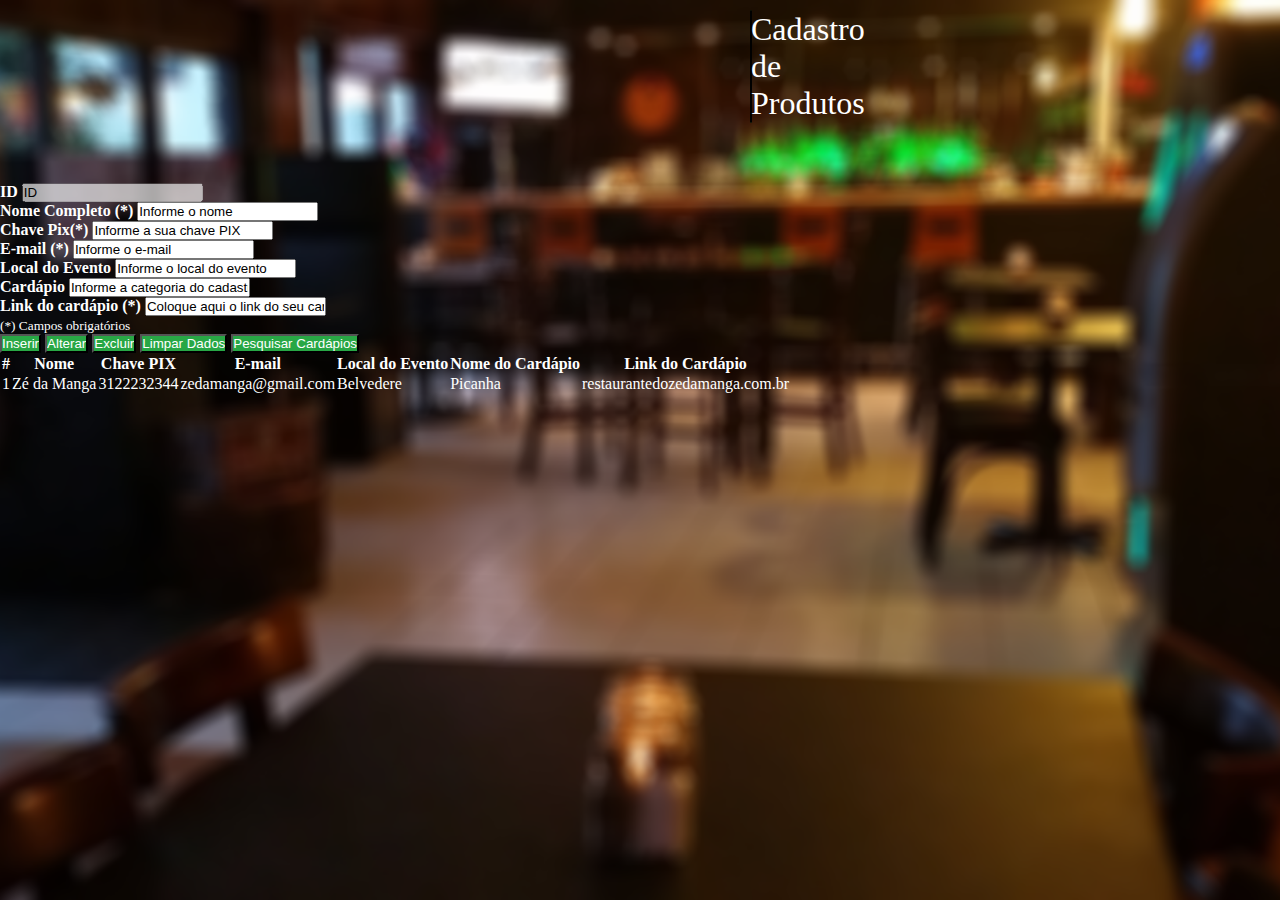
<file: index.html>
<!DOCTYPE html>
<html lang="en">

<head>
    <meta charset="UTF-8">
    <meta name="viewport" content="width=device-width, initial-scale=1.0">
    <meta http-equiv="X-UA-Compatible" content="ie=edge">
    <title>Cadastro de Produtos</title>
    <link href="https://cdn.jsdelivr.net/npm/bootstrap@5.3.0-alpha3/dist/css/bootstrap.min.css" rel="stylesheet" integrity="sha384-KK94CHFLLe+nY2dmCWGMq91rCGa5gtU4mk92HdvYe+M/SXH301p5ILy+dN9+nJOZ" crossorigin="anonymous">
    <link rel="stylesheet" href="style.css">
</head>

<body onload="init()">
    <div class="bg">
        <h1>Cadastro de Produtos</h1>
    </div>
    

    <div class="container">
        <div class="row">
            <div id="msg" class="col-sm-10 offset-sm-1 ">
                <!--<div class="alert alert-warning">cadastro não encontrado.</div>-->
            </div>
        </div>

        <form id="form-cadastro">
            <div class="form-group row">
                <div class="col-sm-4">
                    <label for="inputId">ID</label>
                    <input type="text" class="form-control" id="inputId" placeholder="ID" disabled>
                </div>
                <div class="col-sm-8">
                    <label for="inputNome">Nome Completo (*)</label>
                    <input type="text" class="form-control" id="inputNome" required placeholder="Informe o nome">
                </div>
            </div>
            <div class="form-group row">
                <div class="col-sm-5">
                    <label for="inputchavepix">Chave Pix(*)</label>
                    <input type="text" class="form-control" id="inputchavepix" required placeholder="Informe a sua chave PIX">
                </div>
                <div class="col-sm-7">
                    <label for="inputEmail">E-mail (*)</label>
                    <input type="email" class="form-control" id="inputEmail" required placeholder="Informe o e-mail">
                </div>
            </div>
            <div class="form-group row">
                <div class="col-sm-6">
                    <label for="inputlocal">Local do Evento</label>
                    <input type="text" class="form-control" id="inputlocal" placeholder="Informe o local do evento" >
                </div>
                <div class="col-sm-6">
                    <label for="inputCardapio">Cardápio</label>
                    <input type="text" class="form-control" id="inputCardapio" required placeholder="Informe a categoria do cadastro">
                </div>
            </div>
            <div class="form-group row">    
                <div class="col-sm-12">
                    <label for="inputSite">Link do cardápio (*)</label>
                    <input type="text" class="form-control" id="inputSite" required placeholder="Coloque aqui o link do seu cardápio">
                </div>
            </div>
            <div class="form-group row">
                <div class="col-sm-4 ">
                    <small>(*) Campos obrigatórios </small>
                </div>
            </div>
            <div class="form-group row">
                <div class="col-sm-12">
                    <input type="button" class="btn btn-success" id="btnInsert" value="Inserir">
                    <input type="button" class="btn btn-success" id="btnUpdate" value="Alterar">
                    <input type="button" class="btn btn-success" id="btnDelete" value="Excluir">
                    <input type="button" class="btn btn-success" id="btnClear" value="Limpar Dados">
                    <a href="lista_cadastros.html"><input type="button" class="btn btn-success" id="btnClear" value="Pesquisar Cardápios"></a>
                </div>
            </div>
        </form>

        <div class="row">
            <div class="col-sm-12">
                <table id="grid-cadastros" class="table table-striped" style="color:white"  >
                    <thead>
                        <tr>
                            <th scope="col">#</th>
                            <th scope="col">Nome</th>
                            <th scope="col">Chave PIX</th>
                            <th scope="col">E-mail</th>
                            <th scope="col">Local do Evento</th>
                            <th scope="col">Nome do Cardápio</th>
                            <th scope="col">Link do Cardápio</th>
                        </tr>
                    </thead>
                    <tbody id="table-cadastros">
                        <tr >
                            <td scope="row">1</td>
                            <td ></td>
                            <td></td>
                            <td></td>
                            <td></td>
                            <td></td>
                            <td></td>
                        </tr>
                    </tbody>
                </table>
            </div>
        </div>
    </div>

    <script src="https://ajax.googleapis.com/ajax/libs/jquery/1.8.3/jquery.min.js"></script>
    <script src="app.js"></script>
    <script>
        function exibecadastros() {
            // Remove todas as linhas do corpo da tabela
            $("#table-cadastros").html("");
            
            // Popula a tabela com os registros do banco de dados
            for (i = 0; i < db.data.length; i++) {
                let cadastro = db.data[i];    
                $("#table-cadastros").append(`<tr><td scope="row" style="color:white">${cadastro.id}</td>
                                                <td style="color:white">${cadastro.nome}</td>
                                                <td style="color:white">${cadastro.chavedopix}</td>
                                                <td style="color:white">${cadastro.email}</td>
                                                <td style="color:white" >${cadastro.localdoevento}</td>
                                                <td style="color:white" >${cadastro.cardapio}</td>
                                                <td style="color:white">${cadastro.website}</td>
                                            </tr>`);
            }
        }

        function init() {
            // Adiciona funções para tratar os eventos 
            $("#btnInsert").click(function () {
                // Verfica se o formulário está preenchido corretamente
                if (!$('#form-cadastro')[0].checkValidity()) {
                    displayMessage("Preencha o formulário corretamente.");
                    return;
                }

                // Obtem os valores dos campos do formulário
                let campoNome = $("#inputNome").val();
                let campoChavedoPix = $("#inputchavepix").val();
                let campoEmail = $('#inputEmail').val();
                let campoLocal = $("#inputlocal").val();
                let campoCardapio = $('#inputCardapio').val();
                let campoSite = $('#inputSite').val();
                let cadastro = { nome: campoNome, 
                    chavedopix: campoChavedoPix, 
                    email: campoEmail, 
                    localdoevento: campoLocal, 
                    cardapio: campoCardapio,
                    website: campoSite };

                insertcadastro(cadastro);

                // Reexibe os cadastros
                exibecadastros();

                // Limpa o formulario
                $("#form-cadastro")[0].reset();
            });

            // Intercepta o click do botão Alterar
            $("#btnUpdate").click(function () {
                // Obtem os valores dos campos do formulário
                let campoId = $("#inputId").val();
                if (campoId == "") {
                    displayMessage("Selecione um cadastro para ser alterado.");
                    return;
                }
                let campoNome = $("#inputNome").val();
                let campoChavedoPix = $("#inputchavepix").val();
                let campoEmail = $("#inputEmail").val();
                let campoLocal = $("#inputlocal").val();
                let campoCardapio = $("#inputCardapio").val();
                let campoSite = $('#inputSite').val();
                let cadastro = { nome: campoNome, 
                    chavedopix: campoChavedoPix, 
                    email: campoEmail, 
                    localdoevento: campoLocal, 
                    cardapio: campoCardapio,
                    website: campoSite };

                updatecadastro(parseInt(campoId), cadastro);

                // Reexibe os cadastros
                exibecadastros();

                // Limpa o formulario
                $("#form-cadastro")[0].reset();
            });

            // Intercepta o click do botão Excluir
            $("#btnDelete").click(function () {
                let campoId = $("#inputId").val();
                if (campoId == "") {
                    displayMessage("Selecione um cadastro a ser excluído.");
                    return;
                }
                deletecadastro(parseInt(campoId));

                // Reexibe os cadastros
                exibecadastros();

                // Limpa o formulario
                $("#form-cadastro")[0].reset();
            });

            // Intercepta o click do botão Listar cadastros
            $("#btnClear").click(function () {
                $("#form-cadastro")[0].reset();
            });

            // Oculta a mensagem de aviso após alguns segundos
            $('#msg').bind("DOMSubtreeModified", function () {
                window.setTimeout(function () {
                    $(".alert").fadeTo(500, 0).slideUp(500, function () {
                        $(this).remove();
                    });
                }, 5000);
            });

            // Preenche o formulário quando o usuario clicar em uma linha da tabela 
            $("#grid-cadastros").on("click", "tr", function (e) {
                let linhacadastro = this;
                colunas = linhacadastro.querySelectorAll("td");

                $("#inputId").val(colunas[0].innerText);
                $("#inputNome").val(colunas[1].innerText);
                $("#inputchavepix").val(colunas[2].innerText);
                $("#inputEmail").val(colunas[3].innerText);
                $("#inputlocal").val(colunas[4].innerText);
                $("#inputCardapio").val(colunas[5].innerText);
                $("#inputSite").val(colunas[6].innerText);
            });

            exibecadastros();
        }
    </script>
</body>

</html>
</file>
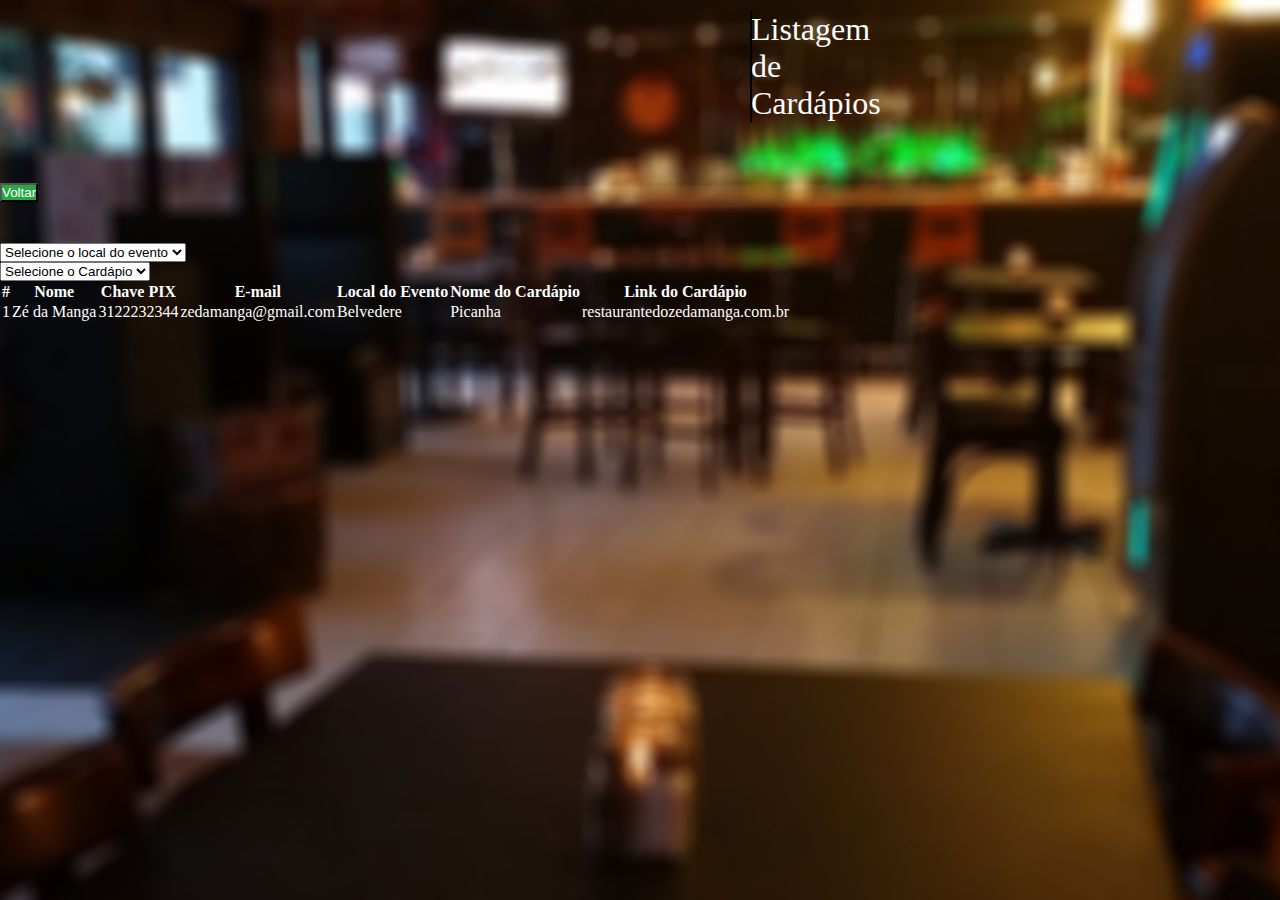
<file: lista_cadastros.html>
<!DOCTYPE html>
<html lang="en">

<head>
    <meta charset="UTF-8">
    <meta name="viewport" content="width=device-width, initial-scale=1.0">
    <meta http-equiv="X-UA-Compatible" content="ie=edge">
    <title>Listagem de Cardápios</title>
    <link href="https://cdn.jsdelivr.net/npm/bootstrap@5.3.0-alpha3/dist/css/bootstrap.min.css" rel="stylesheet" integrity="sha384-KK94CHFLLe+nY2dmCWGMq91rCGa5gtU4mk92HdvYe+M/SXH301p5ILy+dN9+nJOZ" crossorigin="anonymous">
    <link rel="stylesheet" href="style.css">    
</head>

<body onload="ListaContatos()">
    <div class="bg">
        <h1>Listagem de Cardápios</h1>
    </div>
    

    <div class="container">
        <div class="row">
            <div id="msg" class="col-sm-4 ">
                <!--<div class="alert alert-warning">Contato não encontrado.</div>-->
            </div>
        </div>

        <div class="form-group row">
            <div id="msg" class="col-sm-12">
                <a href="index.html"><input type="button" class="btn btn-success" id="btnClear" value="Voltar"></a>
            </div>
        </div>        
        
        <form id="form-contato">            
            <div class="form-group row">
                <div class="col-sm-4">
                    <select name="filtro_local" id="filtro_local" onchange="ListaContatos()" class="form-control" >
                        <option value="">Selecione o local do evento</option>
                        <option value="Savassi">Savassi</option>
                        <option value="Buritis">Buritis</option>
                        <option value="Padre Eustáquio">Padre Eustáquio</option>
                        <option value="Belvedere">Belvedere</option>
                        <option value="Jardim Canadá">Jardim Canadá</option>
                        <option value="Gutierrez">Gutierrez</option>
                        <option value="Floresta">Floresta</option>
                    </select>                    
                </div>
                <div class="col-sm-8">
                    <select name="filtro_cardapio" id="filtro_cardapio" onchange="ListaContatos()"  class="form-control">
                        <option value="">Selecione o Cardápio</option>
                        <option value="Feijão">Feijão</option>
                        <option value="Arroz">Arroz</option>
                        <option value="Picanha">Picanha</option>
                        <option value="Espaguete">Espaguete</option>
                        <option value="Tropeiro">Tropeiro</option>
                    </select>
                </div>
            </div>
        </form>


        <div class="row">
            <div class="col-sm-12">
                <table id="grid-contatos" class="table table-striped" style="color:white">
                    <thead>
                        <tr>
                            <th scope="col">#</th>
                            <th scope="col">Nome</th>
                            <th scope="col">Chave PIX</th>
                            <th scope="col">E-mail</th>
                            <th scope="col">Local do Evento</th>
                            <th scope="col">Nome do Cardápio</th>
                            <th scope="col">Link do Cardápio</th>
                        </tr>
                    </thead>
                    <tbody id="table-contatos">
                    </tbody>
                </table>
            </div>
        </div>
    </div>

    <script src="https://ajax.googleapis.com/ajax/libs/jquery/1.8.3/jquery.min.js"></script>
    <script src="app.js"></script>
    <script>
        // função para listar na tabela os contatos que estão associados aos filtros 
        function ListaContatos() {
            
            // Obtem os dados informados pelo usuário nos filtros
            let fc = document.getElementById('filtro_local').value;
            let fcg = document.getElementById('filtro_cardapio').value;

            // limpa a lista de contatos apresentados
            $("#table-contatos").empty();

            // Popula a tabela com os registros do banco de dados
            for (let index = 0; index < db.data.length; index++) {
                const contato = db.data[index];

                // Verifica se os dados do contato batem com os filtros
                if (((contato.localdoevento == fc) || (fc == '')) &&
                    ((contato.cardapio == fcg) || (fcg == ''))) {
                    
                    // Inclui o contato na tabela    
                    $("#table-contatos").append(`<tr><td scope="row">${contato.id}</td>
                                                <td style="color:white">${contato.nome}</td>
                                                <td style="color:white">${contato.chavedopix}</td>
                                                <td style="color:white" >${contato.email}</td>
                                                <td style="color:white">${contato.localdoevento}</td>
                                                <td style="color:white">${contato.cardapio}</td>
                                                <td style="color:white">${contato.website}</td>
                                                </tr>`);
                }
            }

        }
    </script>

</body>

</html>
</file>
<file: style.css>
@import url('https://fonts.googleapis.com/css2?family=Inter:wght@100;200;300;400;500;600&display=swap');
 * {
    padding: 0;
    margin: 0;
    box-sizing: border-box;
    
 }
label {
    font-weight: bolder;
    color: white;
}
::placeholder {
    color: black !important;
    opacity: 3;
}
::-webkit-input-placeholder { /* WebKit, Blink, Edge */
    color:  black !important;
}
:-moz-placeholder { /* Mozilla Firefox 4 to 18 */
    color:  black !important;
    opacity:  3;
 }
 h1 {
     text-align: center;
     color: white;
     font-weight: 1;
       
 }
 .bg {
    border: 1px solid #000; /* adiciona uma borda sólida de 2px */
     background-color: #28a745;
     margin-left:750px;
     margin-right:750px;
     border-radius: 15px;
     margin-top: 10px; 
 }

 #msg {
     height: 60px;
 }
 #grid-contatos tbody {
     cursor: pointer;
     
 }

body {
    background: url("restaurante.png") no-repeat center center fixed;
  background-size: cover;
    
}

.col-sm-2 offset-sm-10 {
    font-style: color white;
}


.col-sm-4 {
    color: white;
}

.btn-success {
    background-color: #28a745;
  border-color: #000;
  color: #fff;
}

@media only screen and (max-device-width: 1652px) and (max-device-height: 897px){
    h1 { width:100%;
         margin-left: auto;
         margin-right: auto;
         margin-top: auto;
     } 
    }

    @media only screen and (max-device-width: 1652px) and (max-device-height: 897px) {
        .bg { width:100%;
            margin-left: auto;
            margin-right: auto;
            margin-top: auto;
         }
    }
</file>
